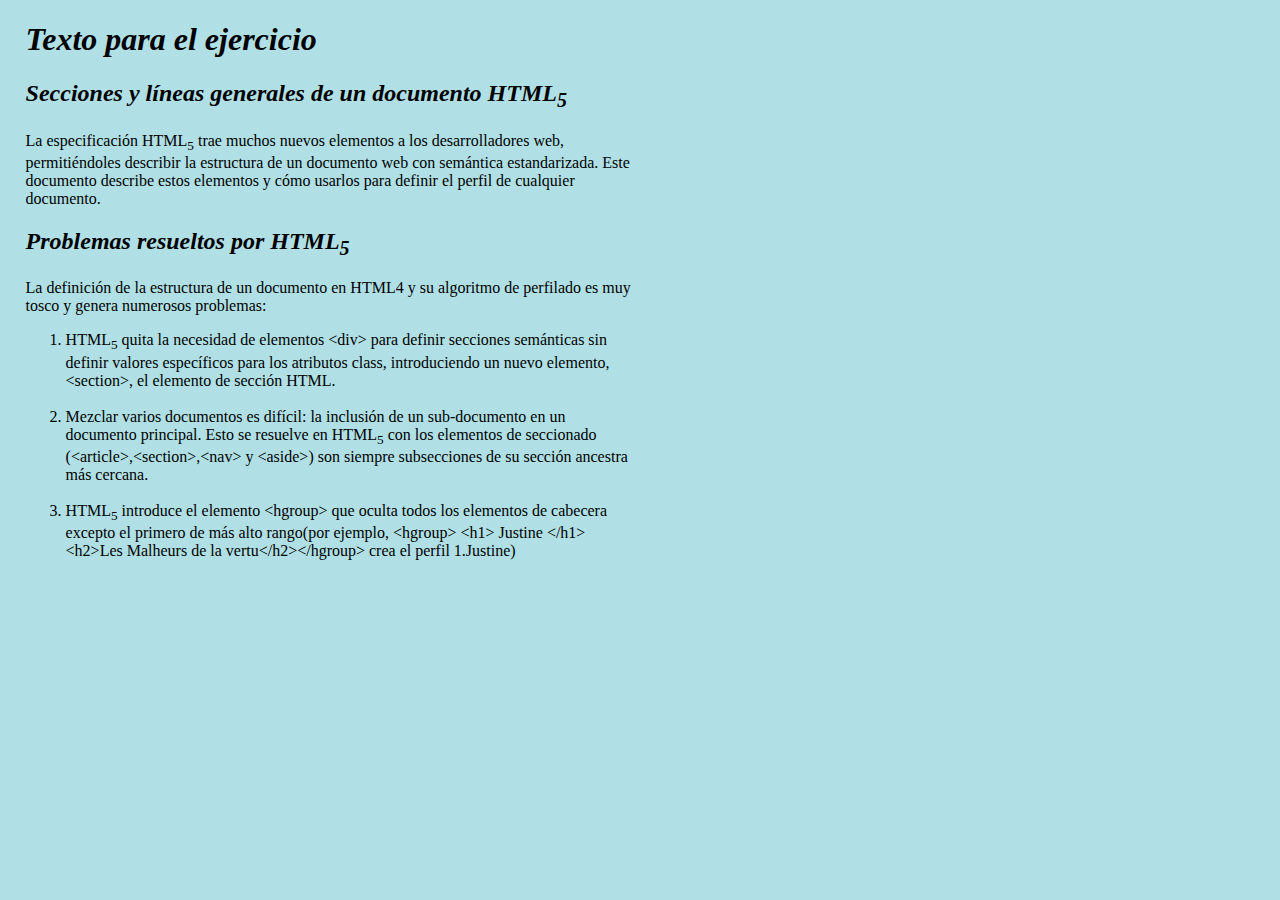
<file: Ejercicio1/index.html>
<!DOCTYPE html>
<html lang="es">
  <head>
    <meta charset="UTF-8" />
    <meta http-equiv="X-UA-Compatible" content="IE=edge" />
    <meta name="viewport" content="width=device-width, initial-scale=1.0" />
    <title>Ejercicio1</title>
    <link rel="stylesheet" href="css/estilos.css" />
  </head>
  <body>
    <h1><em>Texto para el ejercicio</em></h1>
    <h2><em>Secciones y líneas generales de un documento HTML<sub>5</sub></em></h2>
    <p>
      La especificación HTML<sub>5</sub> trae muchos nuevos elementos a los
      desarrolladores web, permitiéndoles describir la estructura de un
      documento web con semántica estandarizada. Este documento describe estos
      elementos y cómo usarlos para definir el perfil de cualquier documento.
    </p>
    <h2><em>Problemas resueltos por HTML<sub>5</sub></em></h2>
    <p>
      La definición de la estructura de un documento en HTML4 y su algoritmo de
      perfilado es muy tosco y genera numerosos problemas:
    </p>
    <ol>
      <li>
        HTML<sub>5</sub> quita la necesidad de elementos &ltdiv&gt para definir
        secciones semánticas sin definir valores específicos para los atributos
        class, introduciendo un nuevo elemento, &lt;section&gt;, el elemento de
        sección HTML.
      </li>
      <br />
      <li>
        Mezclar varios documentos es difícil: la inclusión de un sub-documento
        en un documento principal. Esto se resuelve en HTML<sub>5</sub> con los
        elementos de seccionado (&ltarticle&gt,&ltsection&gt,&ltnav&gt y
        &ltaside&gt) son siempre subsecciones de su sección ancestra más
        cercana.
      </li>
      <br />
      <li>
        HTML<sub>5</sub> introduce el elemento &lthgroup&gt que oculta todos los
        elementos de cabecera excepto el primero de más alto rango(por ejemplo,
        &lthgroup&gt &lth1&gt Justine &lt/h1&gt &lth2&gtLes Malheurs de la
        vertu&lt/h2&gt&lt/hgroup&gt crea el perfil 1.Justine)
      </li>
    </ol>
  </body>
</html>
</file>
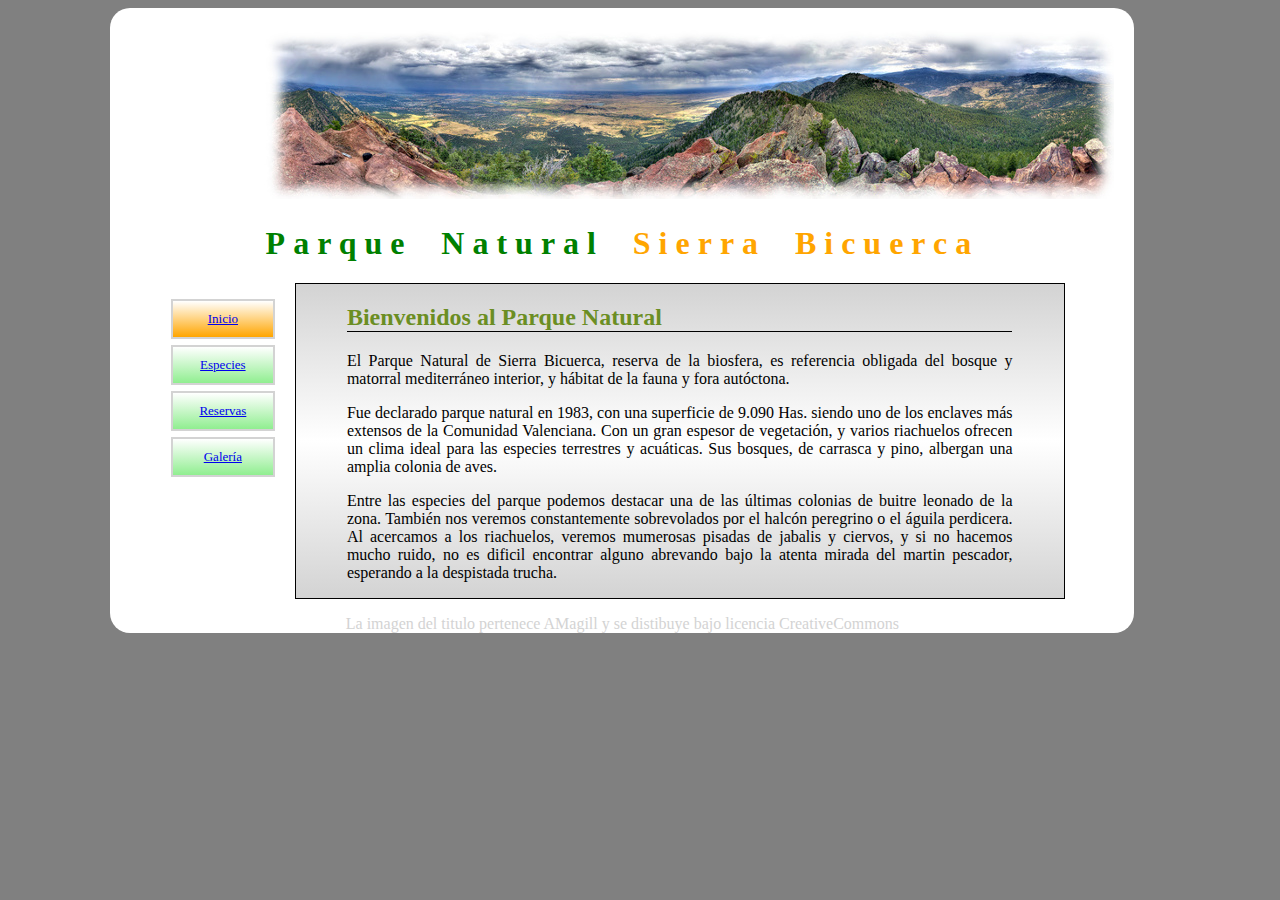
<file: Ejercicio10/index.html>
<!DOCTYPE html>
<html lang="en">
  <head>
    <meta charset="UTF-8" />
    <meta http-equiv="X-UA-Compatible" content="IE=edge" />
    <meta name="viewport" content="width=device-width, initial-scale=1.0" />
    <title>Document</title>
    <link rel="stylesheet" href="css/estilos.css" />
  </head>

  <body>
    <div class="container">
      <img src="imagenes/panoramica.jpg" alt="panoramica" />
      <h1>Parque Natural <span>Sierra Bicuerca</span></h1>
      <div class="selector">
        <ul>
          <li class="botonprincipal"><a href="index.html">Inicio</a></li>
          <li class="boton"><a href="especies.html">Especies</a></li>
          <li class="boton"><a href="#">Reservas</a></li>
          <li class="boton"><a href="#">Galería</a></li>
        </ul>
      </div>
      <div class="texto">
        <h2>Bienvenidos al Parque Natural</h2>
        <p>
          El Parque Natural de Sierra Bicuerca, reserva de la biosfera, es
          referencia obligada del bosque y matorral mediterráneo interior, y
          hábitat de la fauna y fora autóctona.
        </p>
        <p>
          Fue declarado parque natural en 1983, con una superficie de 9.090 Has.
          siendo uno de los enclaves más extensos de la Comunidad Valenciana.
          Con un gran espesor de vegetación, y varios riachuelos ofrecen un
          clima ideal para las especies terrestres y acuáticas. Sus bosques, de
          carrasca y pino, albergan una amplia colonia de aves.
        </p>
        <p>
          Entre las especies del parque podemos destacar una de las últimas
          colonias de buitre leonado de la zona. También nos veremos
          constantemente sobrevolados por el halcón peregrino o el águila
          perdicera. Al acercamos a los riachuelos, veremos mumerosas pisadas de
          jabalis y ciervos, y si no hacemos mucho ruido, no es dificil
          encontrar alguno abrevando bajo la atenta mirada del martin pescador,
          esperando a la despistada trucha.
        </p>
      </div>
      <p class="desc">
        La imagen del titulo pertenece AMagill y se distibuye bajo licencia
        CreativeCommons
      </p>
    </div>
  </body>
</html>
</file>
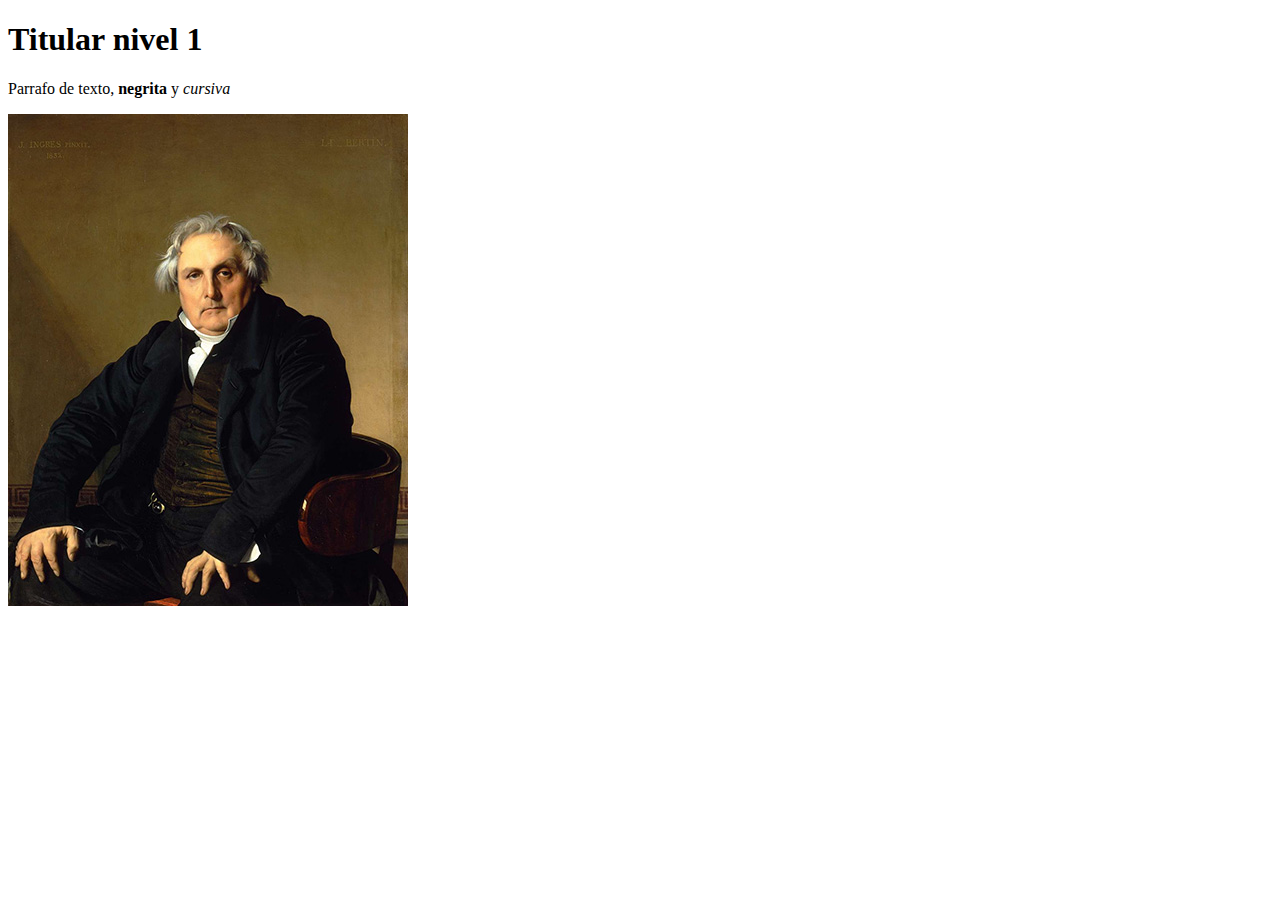
<file: Ejercicio2/index.html>
<!DOCTYPE html>
<html lang="es">
  <head>
    <meta charset="UTF-8" />
    <meta http-equiv="X-UA-Compatible" content="IE=edge" />
    <meta name="viewport" content="width=device-width, initial-scale=1.0" />
    <title>Parrafo con imagenes</title>
  </head>
  <body>
    <h1>Titular nivel 1</h1>
    <p>Parrafo de texto, <strong> negrita </strong> y <em>cursiva</em></p>
    <img src="imagenes/ingress.jpg" />
  </body>
</html>
</file>
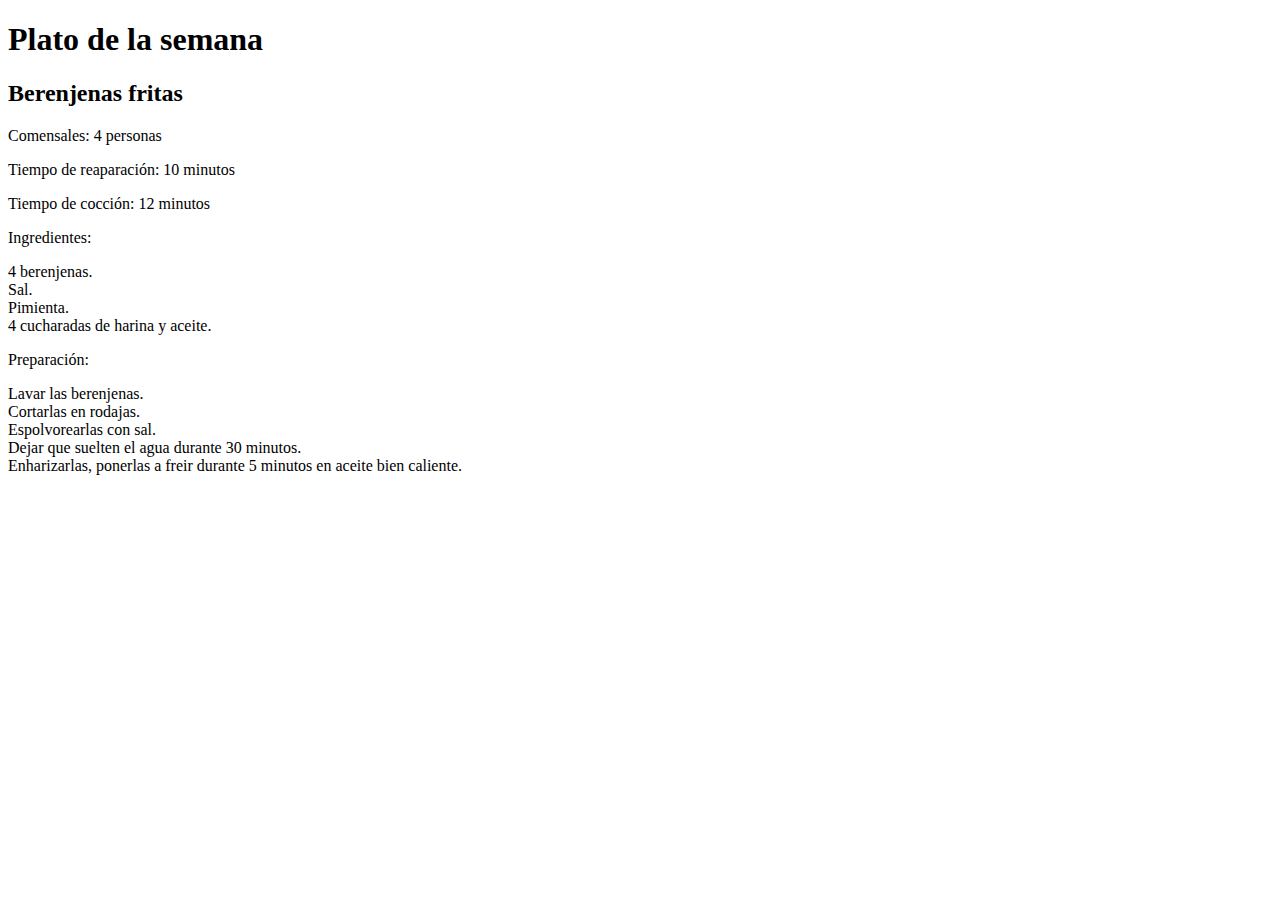
<file: Ejercicio3/index.html>
<!DOCTYPE html>
<html lang="es">
  <head>
    <meta charset="UTF-8" />
    <meta http-equiv="X-UA-Compatible" content="IE=edge" />
    <meta name="viewport" content="width=device-width, initial-scale=1.0" />
    <title>Plato de la semana</title>
  </head>
  <body>
    <h1>Plato de la semana</h1>
    <h2>Berenjenas fritas</h2>
    <p>Comensales: 4 personas</p>
    <p>Tiempo de reaparación: 10 minutos</p>
    <p>Tiempo de cocción: 12 minutos</p>
    <p>Ingredientes:</p>
    <p>
      4 berenjenas. <br />
      Sal. <br />
      Pimienta.<br />
      4 cucharadas de harina y aceite.
    </p>
    <p>Preparación:</p>
    <p>
      Lavar las berenjenas.<br />
      Cortarlas en rodajas.<br />
      Espolvorearlas con sal.<br />
      Dejar que suelten el agua durante 30 minutos.<br />
      Enharizarlas, ponerlas a freir durante 5 minutos en aceite bien caliente.
    </p>
  </body>
</html>
</file>
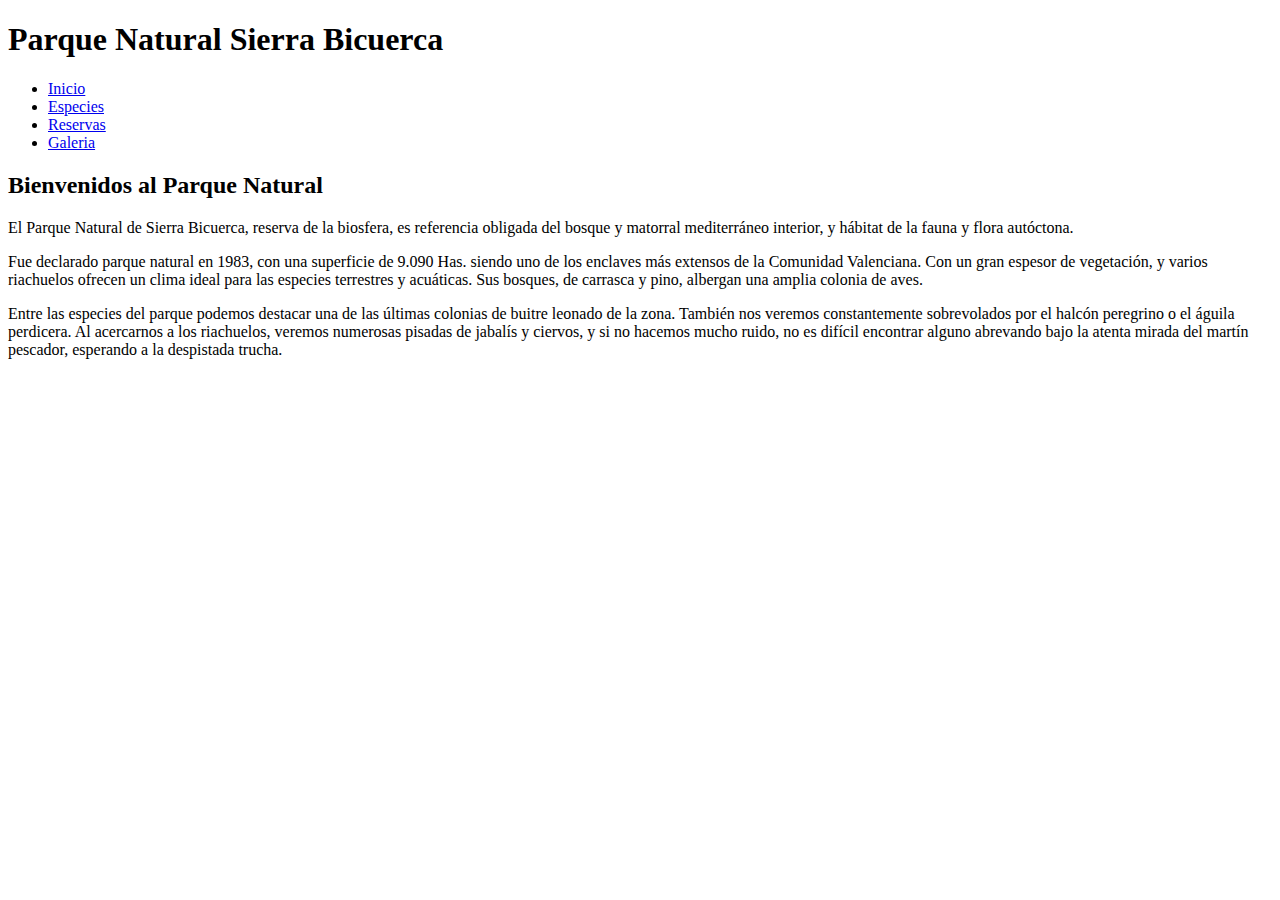
<file: Ejercicio6/index.html>
<!DOCTYPE html>
<html lang="en">
  <head>
    <meta charset="UTF-8" />
    <meta http-equiv="X-UA-Compatible" content="IE=edge" />
    <meta name="viewport" content="width=device-width, initial-scale=1.0" />
    <title>Document</title>
  </head>
  <body>
    <h1>Parque Natural Sierra Bicuerca</h1>
    <ul>
      <li><a href="index.html">Inicio</a></li>
      <li><a href="especies.html">Especies</a></li>
      <li><a href="#">Reservas</a></li>
      <li><a href="#">Galeria</a></li>
    </ul>

    <div>
      <h2>Bienvenidos al Parque Natural</h2>
      <p>
        El Parque Natural de Sierra Bicuerca, reserva de la biosfera, es
        referencia obligada del bosque y matorral mediterráneo interior, y
        hábitat de la fauna y flora autóctona.
      </p>
      <p>
        Fue declarado parque natural en 1983, con una superficie de 9.090 Has.
        siendo uno de los enclaves más extensos de la Comunidad Valenciana. Con
        un gran espesor de vegetación, y varios riachuelos ofrecen un clima
        ideal para las especies terrestres y acuáticas. Sus bosques, de carrasca
        y pino, albergan una amplia colonia de aves.
      </p>
      <p>
        Entre las especies del parque podemos destacar una de las últimas
        colonias de buitre leonado de la zona. También nos veremos
        constantemente sobrevolados por el halcón peregrino o el águila
        perdicera. Al acercarnos a los riachuelos, veremos numerosas pisadas de
        jabalís y ciervos, y si no hacemos mucho ruido, no es difícil encontrar
        alguno abrevando bajo la atenta mirada del martín pescador, esperando a
        la despistada trucha.
      </p>
    </div>
  </body>
</html>
</file>
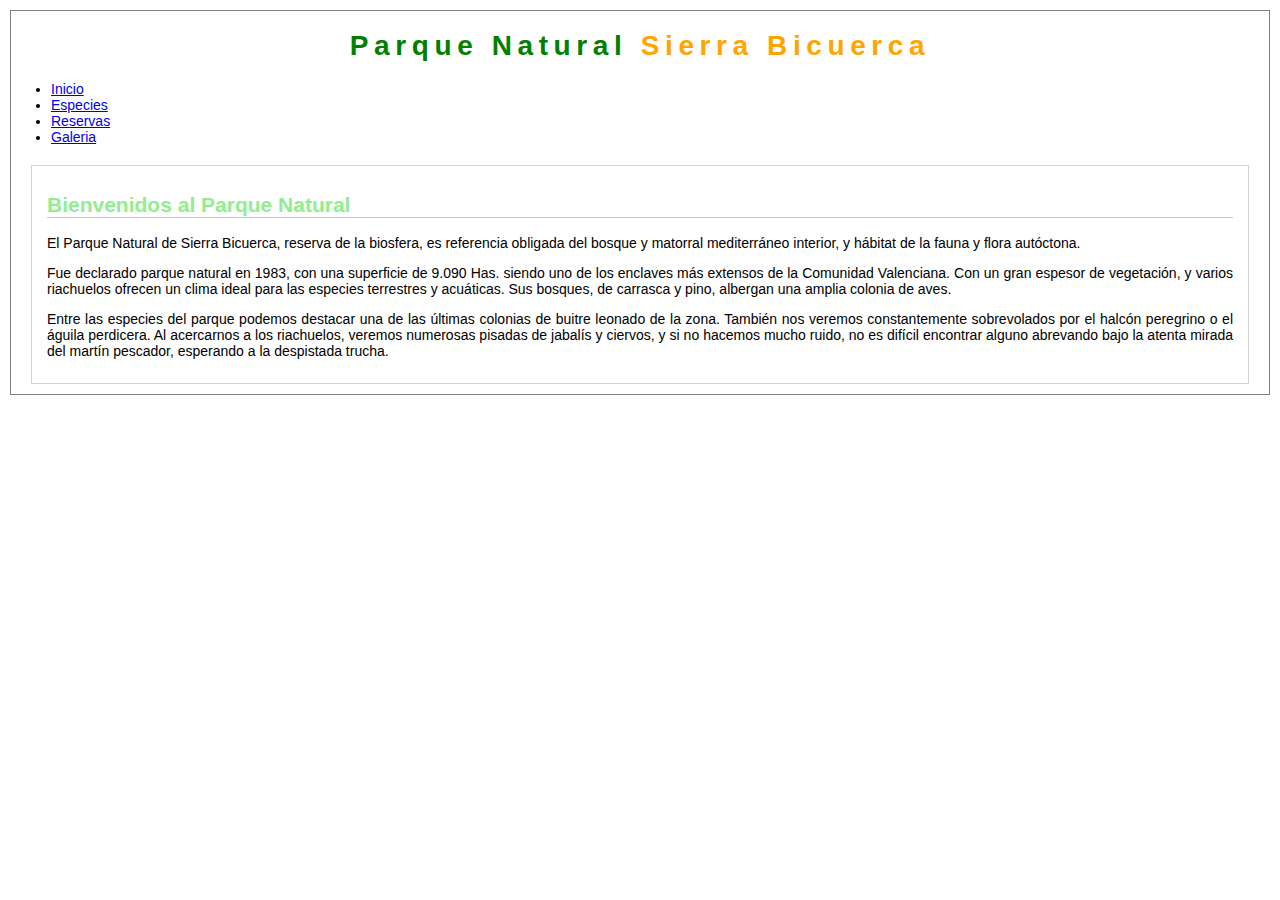
<file: Ejercicio7/index.html>
<!DOCTYPE html>
<html lang="en">
  <head>
    <meta charset="UTF-8" />
    <meta http-equiv="X-UA-Compatible" content="IE=edge" />
    <meta name="viewport" content="width=device-width, initial-scale=1.0" />
    <title>Document</title>
    <link rel="stylesheet" href="css/estilos.css" />
  </head>
  <body>
    <h1>Parque Natural <span>Sierra Bicuerca</span></h1>
    <ul>
      <li><a href="index.html">Inicio</a></li>
      <li><a href="especies.html">Especies</a></li>
      <li><a href="#">Reservas</a></li>
      <li><a href="#">Galeria</a></li>
    </ul>

    <div class="contenido">
      <h2>Bienvenidos al Parque Natural</h2>
      <p>
        El Parque Natural de Sierra Bicuerca, reserva de la biosfera, es
        referencia obligada del bosque y matorral mediterráneo interior, y
        hábitat de la fauna y flora autóctona.
      </p>
      <p>
        Fue declarado parque natural en 1983, con una superficie de 9.090 Has.
        siendo uno de los enclaves más extensos de la Comunidad Valenciana. Con
        un gran espesor de vegetación, y varios riachuelos ofrecen un clima
        ideal para las especies terrestres y acuáticas. Sus bosques, de carrasca
        y pino, albergan una amplia colonia de aves.
      </p>
      <p>
        Entre las especies del parque podemos destacar una de las últimas
        colonias de buitre leonado de la zona. También nos veremos
        constantemente sobrevolados por el halcón peregrino o el águila
        perdicera. Al acercarnos a los riachuelos, veremos numerosas pisadas de
        jabalís y ciervos, y si no hacemos mucho ruido, no es difícil encontrar
        alguno abrevando bajo la atenta mirada del martín pescador, esperando a
        la despistada trucha.
      </p>
    </div>
  </body>
</html>
</file>
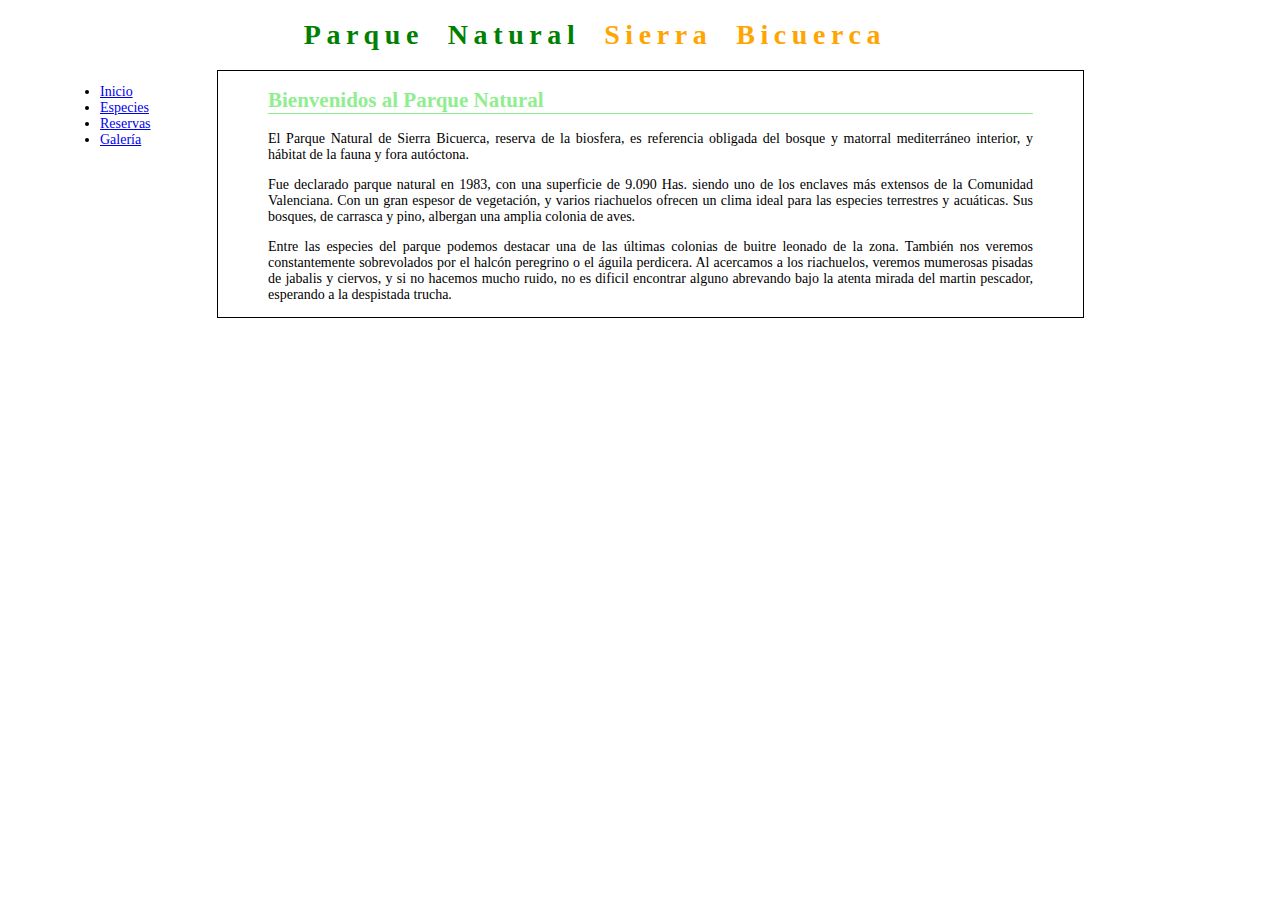
<file: Ejercicio8/index.html>
<!DOCTYPE html>
<html lang="en">
  <head>
    <meta charset="UTF-8" />
    <meta http-equiv="X-UA-Compatible" content="IE=edge" />
    <meta name="viewport" content="width=device-width, initial-scale=1.0" />
    <title>Document</title>
    <link rel="stylesheet" href="css/estilos.css" />
  </head>
  <body>
    <h1>Parque Natural <span>Sierra Bicuerca</span></h1>
    <div class="selector">
      <ul>
        <li><a href="index.html">Inicio</a></li>
        <li><a href="especies.html">Especies</a></li>
        <li><a href="#">Reservas</a></li>
        <li><a href="#">Galería</a></li>
      </ul>
    </div>
    <div class="texto">
      <h2>Bienvenidos al Parque Natural</h2>
      <p>
        El Parque Natural de Sierra Bicuerca, reserva de la biosfera, es
        referencia obligada del bosque y matorral mediterráneo interior, y
        hábitat de la fauna y fora autóctona.
      </p>
      <p>
        Fue declarado parque natural en 1983, con una superficie de 9.090 Has.
        siendo uno de los enclaves más extensos de la Comunidad Valenciana. Con
        un gran espesor de vegetación, y varios riachuelos ofrecen un clima
        ideal para las especies terrestres y acuáticas. Sus bosques, de carrasca
        y pino, albergan una amplia colonia de aves.
      </p>
      <p>
        Entre las especies del parque podemos destacar una de las últimas
        colonias de buitre leonado de la zona. También nos veremos
        constantemente sobrevolados por el halcón peregrino o el águila
        perdicera. Al acercamos a los riachuelos, veremos mumerosas pisadas de
        jabalis y ciervos, y si no hacemos mucho ruido, no es dificil encontrar
        alguno abrevando bajo la atenta mirada del martin pescador, esperando a
        la despistada trucha.
      </p>
    </div>
  </body>
</html>
</file>
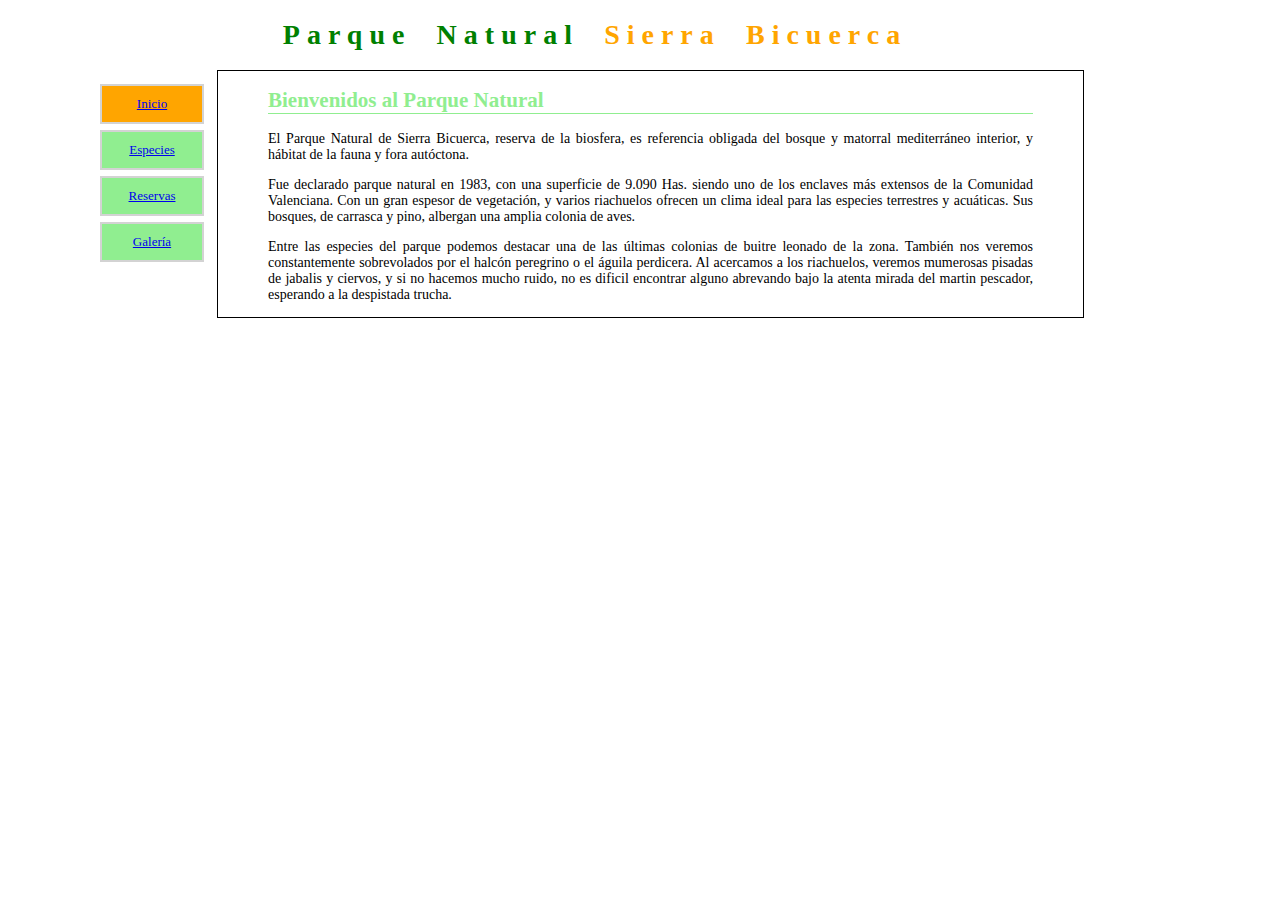
<file: Ejercicio9/index.html>
<!DOCTYPE html>
<html lang="en">
  <head>
    <meta charset="UTF-8" />
    <meta http-equiv="X-UA-Compatible" content="IE=edge" />
    <meta name="viewport" content="width=device-width, initial-scale=1.0" />
    <title>Document</title>
    <link rel="stylesheet" href="css/estilos.css" />
  </head>
  <body>
    <h1>Parque Natural <span>Sierra Bicuerca</span></h1>
    <div class="selector">
      <ul>
        <li class="botonprincipal"><a href="index.html">Inicio</a></li>
        <li class="boton"><a href="especies.html">Especies</a></li>
        <li class="boton"><a href="#">Reservas</a></li>
        <li class="boton"><a href="#">Galería</a></li>
      </ul>
    </div>
    <div class="texto">
      <h2>Bienvenidos al Parque Natural</h2>
      <p>
        El Parque Natural de Sierra Bicuerca, reserva de la biosfera, es
        referencia obligada del bosque y matorral mediterráneo interior, y
        hábitat de la fauna y fora autóctona.
      </p>
      <p>
        Fue declarado parque natural en 1983, con una superficie de 9.090 Has.
        siendo uno de los enclaves más extensos de la Comunidad Valenciana. Con
        un gran espesor de vegetación, y varios riachuelos ofrecen un clima
        ideal para las especies terrestres y acuáticas. Sus bosques, de carrasca
        y pino, albergan una amplia colonia de aves.
      </p>
      <p>
        Entre las especies del parque podemos destacar una de las últimas
        colonias de buitre leonado de la zona. También nos veremos
        constantemente sobrevolados por el halcón peregrino o el águila
        perdicera. Al acercamos a los riachuelos, veremos mumerosas pisadas de
        jabalis y ciervos, y si no hacemos mucho ruido, no es dificil encontrar
        alguno abrevando bajo la atenta mirada del martin pescador, esperando a
        la despistada trucha.
      </p>
    </div>
  </body>
</html>
</file>
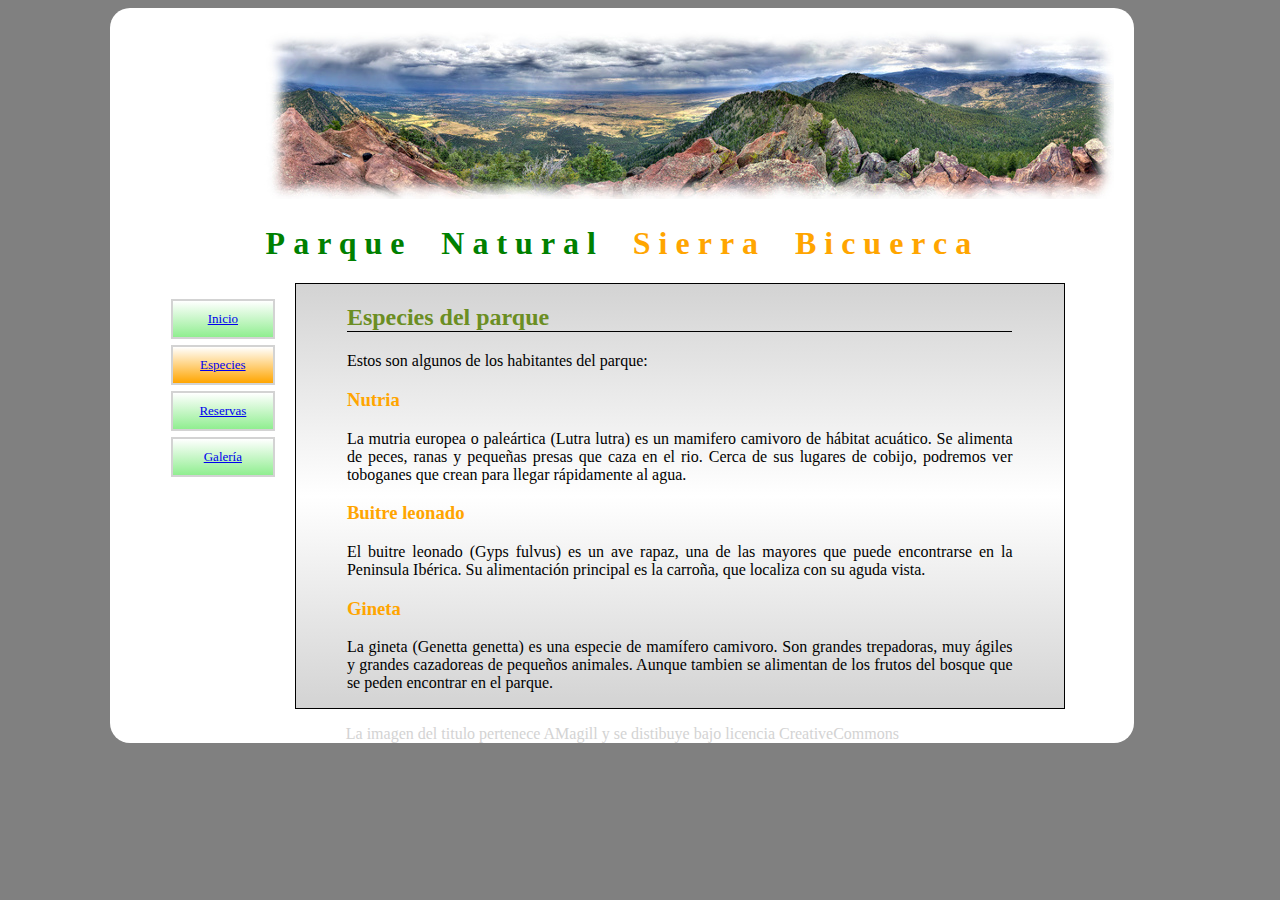
<file: Ejercicio10/especies.html>
<!DOCTYPE html>
<html lang="en">
  <head>
    <meta charset="UTF-8" />
    <meta http-equiv="X-UA-Compatible" content="IE=edge" />
    <meta name="viewport" content="width=device-width, initial-scale=1.0" />
    <title>Document</title>
    <link rel="stylesheet" href="css/estilos.css" />
  </head>

  <body>
    <div class="container">
      <img src="imagenes/panoramica.jpg" alt="panoramica" />
      <h1>Parque Natural <span>Sierra Bicuerca</span></h1>
      <div class="selector">
        <ul>
          <li class="boton"><a href="index.html">Inicio</a></li>
          <li class="botonprincipal"><a href="especies.html">Especies</a></li>
          <li class="boton"><a href="#">Reservas</a></li>
          <li class="boton"><a href="#">Galería</a></li>
        </ul>
      </div>
      <div class="texto">
        <h2>Especies del parque</h2>
        <p>Estos son algunos de los habitantes del parque:</p>
        <h3>Nutria</h3>
        <p>
          La mutria europea o paleártica (Lutra lutra) es un mamifero camivoro
          de hábitat acuático. Se alimenta de peces, ranas y pequeñas presas que
          caza en el rio. Cerca de sus lugares de cobijo, podremos ver toboganes
          que crean para llegar rápidamente al agua.
        </p>
        <h3>Buitre leonado</h3>
        <p>
          El buitre leonado (Gyps fulvus) es un ave rapaz, una de las mayores
          que puede encontrarse en la Peninsula Ibérica. Su alimentación
          principal es la carroña, que localiza con su aguda vista.
        </p>
        <h3>Gineta</h3>
        <p>
          La gineta (Genetta genetta) es una especie de mamífero camivoro. Son
          grandes trepadoras, muy ágiles y grandes cazadoreas de pequeños
          animales. Aunque tambien se alimentan de los frutos del bosque que se
          peden encontrar en el parque.
        </p>
      </div>
      <p class="desc">
        La imagen del titulo pertenece AMagill y se distibuye bajo licencia
        CreativeCommons
      </p>
    </div>
  </body>
</html>
</file>
<file: Ejercicio1/css/estilos.css>
body {
  background-color: powderblue;
  margin-right: 50%;
  margin-left: 2%;
}

h1,
h2 {
  font-family: cursive;
}
</file>
<file: Ejercicio10/css/estilos.css>
body {
  font-family: "Lucida Sans Unicode";
  width: 80%;
  align-self: center;
  text-align: justify;
  background-color: grey;
}
img {
  margin-top: 2%;
  margin-left: 15%;
}
.container {
  margin-left: 10%;
  background-color: white;
  border-radius: 20px;
  width: 100%;
}

h1 {
  text-align: center;
  letter-spacing: 0.25em;
  word-spacing: 0.4em;
  width: 100%;
  color: green;
}

h1 span {
  color: orange;
}

ul {
  text-align: left;
}

.selector {
  padding-left: 2%;
  float: left;
  width: 100px;
}
.texto {
  background-image: linear-gradient(lightgray, white, lightgray);
  padding-left: 5%;
  padding-right: 5%;
  margin-left: 18%;
  width: 65%;
  border: 1px solid black;
}
h2 {
  color: olivedrab;
  border-bottom: 1px solid black;
}
h3 {
  color: orange;
}

li {
  margin-bottom: 10%;
  border: 2px solid lightgray;
}
li.boton {
  background-image: linear-gradient(white, lightgreen);
  padding: 10px 20px;
  width: 100%;
  text-align: center;
  display: inline-block;
  text-decoration: none;
  font-size: 13px;
}
li.botonprincipal {
  background-image: linear-gradient(white, orange);

  padding: 10px 20px;
  width: 100%;
  text-align: center;
  display: inline-block;
  text-decoration: none;
  font-size: 13px;
}

li:hover {
  background-color: greenyellow;
}

.desc {
  color: lightgray;
  text-align: center;
}
</file>
<file: Ejercicio7/css/estilos.css>
html {
  background-color: white;
}

body {
  font-family: "Lucida Sans Unicode", sans-serif;
  font-size: 14px;
  background-color: white;
  border: 1px solid gray;
  text-align: justify;
  margin: 10px;
}

h1 {
  text-align: center;
  color: green;
  letter-spacing: 0.2em;
}

h1 span {
  color: orange;
}

h2 {
  color: lightgreen;
  border-bottom: lightgreen 1px solid;
}

h3 {
  color: orange;
  margin-bottom: 0;
  margin-top: 25px;
}

div.contenido {
  border: lightgray 1px solid;
  margin: 20px 20px 10px;
  padding: 10px 15px;
}
</file>
<file: Ejercicio8/css/estilos.css>
html {
  background-color: white;
}

body {
  font-family: "Lucida Sans Unicode";
  width: 900px;
  align-self: center;
  text-align: justify;
  background-color: white;
  font-size: 14px;
  margin: 10px;
}

h1 {
  text-align: center;
  letter-spacing: 0.2em;
  word-spacing: 0.4em;
  width: 100%;
  margin-left: 15%;
  color: green;
}

h1 span {
  color: orange;
}

ul {
  text-align: left;
}
div {
  padding-left: 50px;
  padding-right: 50px;
}
.selector {
  float: left;
  width: 100px;
}
.texto {
  margin-left: 23%;
  width: 85%;
  border: 1px solid black;
}
h2 {
  color: lightgreen;
  border-bottom: 1px solid lightgreen;
}
h3 {
  color: orange;
  margin-bottom: 0;
  margin-top: 25px;
}
</file>
<file: Ejercicio9/css/estilos.css>
html {
  background-color: white;
}

body {
  font-family: "Lucida Sans Unicode";
  width: 900px;
  align-self: center;
  text-align: justify;
  background-color: white;
  font-size: 14px;
  margin: 10px;
}

h1 {
  text-align: center;
  letter-spacing: 0.25em;
  word-spacing: 0.4em;
  width: 100%;
  margin-left: 15%;
  color: green;
}

h1 span {
  color: orange;
}

ul {
  text-align: left;
}
div {
  padding-left: 50px;
  padding-right: 50px;
}
.selector {
  float: left;
  width: 100px;
}
.texto {
  margin-left: 23%;
  width: 85%;
  border: 1px solid black;
}
h2 {
  color: lightgreen;
  border-bottom: 1px solid lightgreen;
}
h3 {
  color: orange;
  margin-bottom: 0;
  margin-top: 25px;
}

li {
  margin-bottom: 10%;
  border: 2px solid lightgray;
}
li.boton {
  background-color: lightgreen;
  padding: 10px 20px;
  width: 100%;
  text-align: center;
  display: inline-block;
  text-decoration: none;
  font-size: 13px;
}
li.botonprincipal {
  background-color: orange;
  padding: 10px 20px;
  width: 100%;
  text-align: center;
  display: inline-block;
  text-decoration: none;
  font-size: 13px;
}

li:hover {
  background-color: greenyellow;
}
</file>
